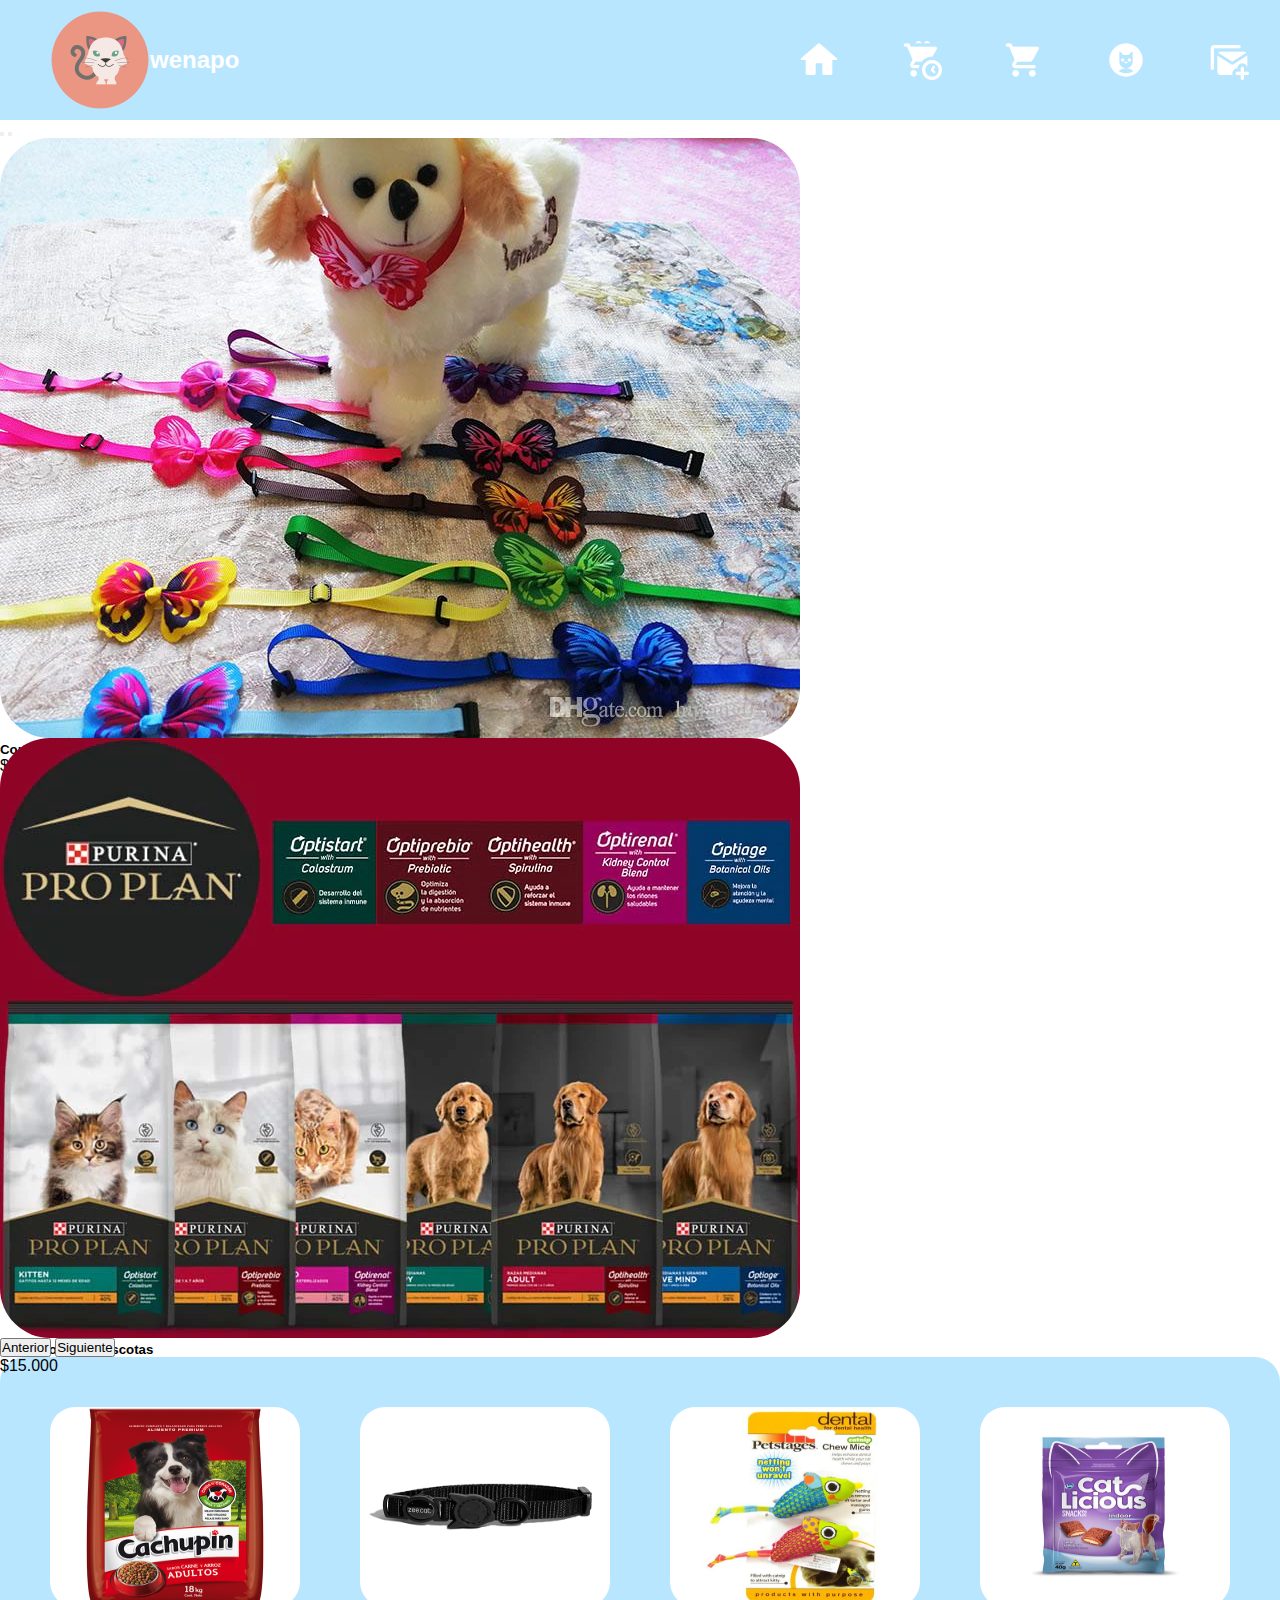
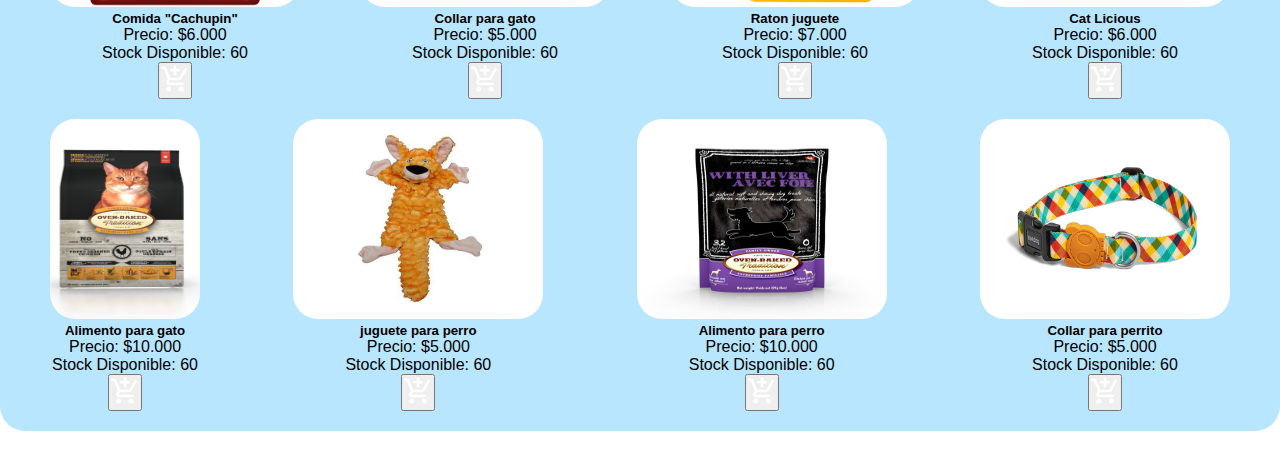
<file: index.html>
<!DOCTYPE html>
<html lang="es">

<head>
  <meta charset="UTF-8">
  <meta http-equiv="X-UA-Compatible" content="IE=edge">
  <meta name="viewport" content="width=device-width, initial-scale=1.0">
  <title>animales</title>

  <meta name="viewport" content="width=device-width, initial-scale=1.0">
  <link rel="stylesheet" href="estiloMain.css">
  <link href="https://cdn.jsdelivr.net/npm/bootstrap@5.1.3/dist/css/bootstrap.min.css" rel="stylesheet"
    integrity="sha384-1BmE4kWBq78iYhFldvKuhfTAU6auU8tT94WrHftjDbrCEXSU1oBoqyl2QvZ6jIW3" crossorigin="anonymous">
</head>

<body>
  <script src="https://cdn.jsdelivr.net/npm/bootstrap@5.1.3/dist/js/bootstrap.bundle.min.js"
    integrity="sha384-ka7Sk0Gln4gmtz2MlQnikT1wXgYsOg+OMhuP+IlRH9sENBO0LRn5q+8nbTov4+1p"
    crossorigin="anonymous"></script>

  <div id="header">
    <div class="logo">
      <img src="images/LOGO.png" alt="logo">
      <h2>wenapo</h2>
    </div>
    <div class="menu">
      <a href="index.html"><img src="images/home.png" alt="INICIO"></a>
      <a href="historial.html"><img src="images/bag.png" alt="COMPRAS"></a>
      <a href="carrito.html"><img src="images/cart.png" alt="CARRITO"></a>
      <a href="login.html"><img src="images/user.png" alt="LOGIN"></a>
      <a href="sub.html"><img src="images/sub.png" alt="suscribirse"></a>
    </div>
  </div>
  <div id="carouselExampleCaptions" class="carousel slide" data-bs-ride="carousel">
    <div class="carousel-indicators">
      <button type="button" data-bs-target="#carouselExampleCaptions" data-bs-slide-to="0" class="active"
        aria-current="true" aria-label="Slide 1"></button>
      <button type="button" data-bs-target="#carouselExampleCaptions" data-bs-slide-to="1"
        aria-label="Slide 2"></button>

    </div>
    <div class="carousel-inner">
      <div class="carousel-item active">
        <img src="images/corbatin.jpg" class="d-block w-100" alt="..." style="width:800px;height:600px;">
        <div class="carousel-caption d-none d-md-block">
          <h5>Corbatin Perrito</h5>
          <p>$2.00</p>
        </div>
      </div>
      <div class="carousel-item">
        <img src="images/comida.webp" class="d-block w-100" alt="..." style="width:800px;height:600px;">
        <div class="carousel-caption d-none d-md-block">
          <h5>Alimento para mascotas</h5>
          <p>$15.000</p>
        </div>
      </div>
    </div>
    <button class="carousel-control-prev" type="button" data-bs-target="#carouselExampleCaptions" data-bs-slide="prev">
      <span class="carousel-control-prev-icon" aria-hidden="true"></span>
      <span class="visually-hidden">Anterior</span>
    </button>
    <button class="carousel-control-next" type="button" data-bs-target="#carouselExampleCaptions" data-bs-slide="next">
      <span class="carousel-control-next-icon" aria-hidden="true"></span>
      <span class="visually-hidden">Siguiente</span>
    </button>
  </div>

  <div id="contenido">
    <div id="producto">
      <img src="images/productos/40703_66122_Cachup__n___Alimento_Perro_Adulto_Carne_1617750717_500x500.jpg" alt="" style="width:250px;height:200px;">
      <h5>Comida "Cachupin"</h5>
      <p>Precio: $6.000</p>
      <p>Stock Disponible: 60</p>
      <button type="button" class="btn btn-outline-dark"><img src="images/añadir.png" alt=""></button>

    </div>

    
    <div id="producto">
      <img src="images/productos/55586_84150_Zeedog___Gotham_Cat_Collar_1619555325_500x500.png" alt="" style="width:250px;height:200px;">
      <H5>Collar para gato</H5>
      <p>Precio: $5.000</p>
      <p>Stock Disponible: 60</p>
      <button type="button" class="btn btn-outline-dark"><img src="images/añadir.png" alt=""></button>

    </div>
    <div id="producto">
      <img src="images/productos/66870_Petstages___Catnip_Chew_Mice_1622132768_0_500x500.jpg" alt="" style="width:250px;height:200px;">
      <H5>Raton juguete</H5>
      <p>Precio: $7.000</p>
      <p>Stock Disponible: 60</p>
      <button type="button" class="btn btn-outline-dark"><img src="images/añadir.png" alt=""></button>
    </div>
    <div id="producto">
      <img src="images/productos/CAT LICIOUS INDOOR 40.jpg" alt="" style="width:250px;height:200px;">
      <H5>Cat Licious</H5>
      <p>Precio: $6.000</p>
      <p>Stock Disponible: 60</p>
      <button type="button" class="btn btn-outline-dark"><img src="images/añadir.png" alt=""></button>


    </div>
  </div>
  <div id="contenido2">
    <div id="producto">
      <img src="images/productos/Chat Senior (face).jpg" alt="" style="width:150px;height:200px;">
      <H5>Alimento para gato</H5>
      <p>Precio: $10.000</p>
      <p>Stock Disponible: 60</p>
      <button type="button" class="btn btn-outline-dark"><img src="images/añadir.png" alt=""></button>

    </div>
    <div id="producto">
      <img src="images/productos/FT77.jpg" alt="" style="width:250px;height:200px;">
      <H5>juguete para perro</H5>
      <p>Precio: $5.000</p>
      <p>Stock Disponible: 60</p>
      <button type="button" class="btn btn-outline-dark"><img src="images/añadir.png" alt=""></button>

    </div>
    <div id="producto">
      <img src="images/productos/gaterie obt FOIE.jpg" alt="" style="width:250px;height:200px;">
      <H5>Alimento para perro</H5>
      <p>Precio: $10.000</p>
      <p>Stock Disponible: 60</p>
      <button type="button" class="btn btn-outline-dark"><img src="images/añadir.png" alt=""></button>

    </div>
    <div id="producto">
      <img src="images/productos/phantom 2_collar.jpg" alt="" style="width:250px;height:200px;">
      <H5>Collar para perrito</H5>
      <p>Precio: $5.000</p>
      <p>Stock Disponible: 60</p>
      <button type="button" class="btn btn-outline-dark"><img src="images/añadir.png" alt=""></button>

    </div>
  </div>

</body>

</html>
</file>
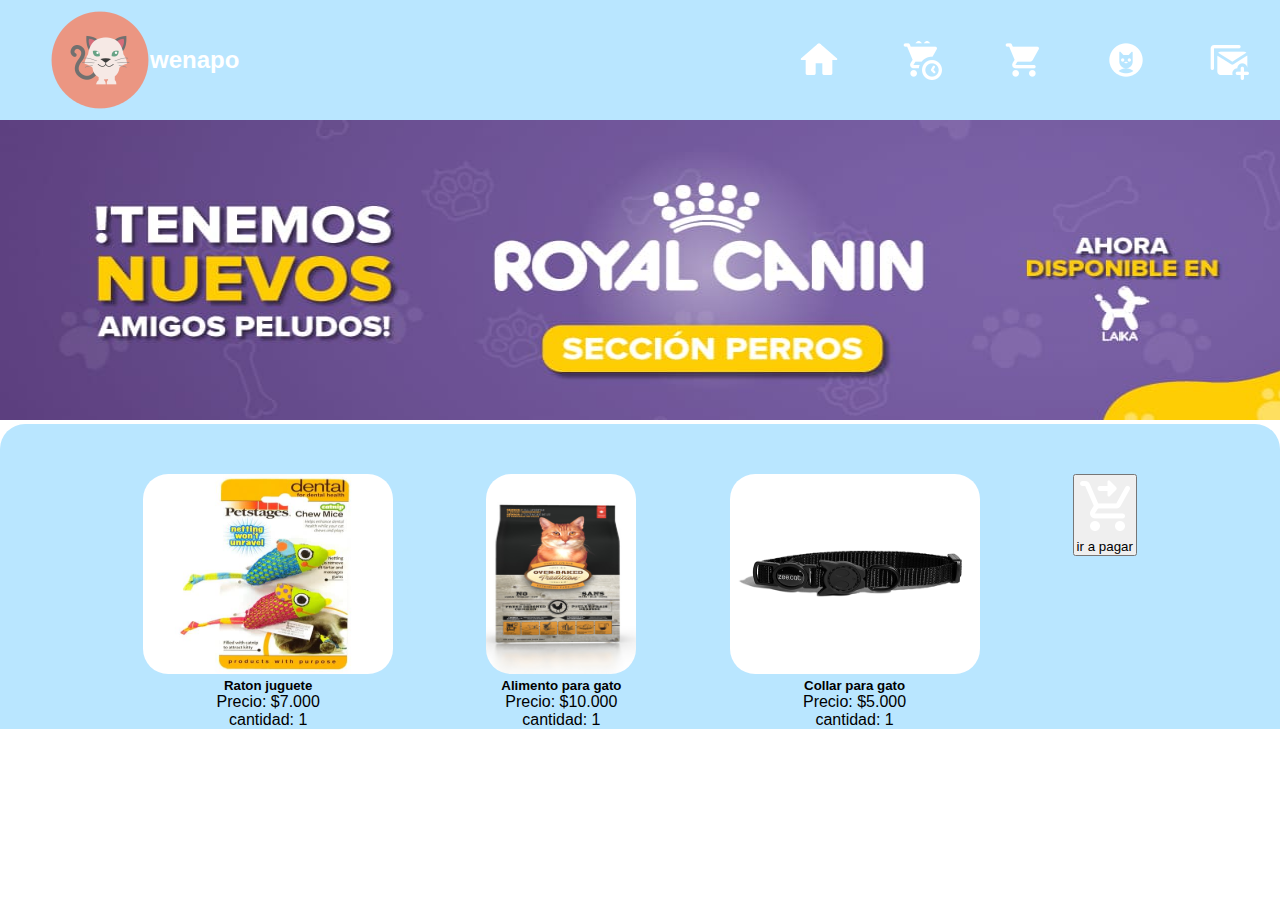
<file: carrito.html>
<!DOCTYPE html>
<html lang="es">

<head>
    <meta charset="UTF-8">
    <meta http-equiv="X-UA-Compatible" content="IE=edge">
    <meta name="viewport" content="width=device-width, initial-scale=1.0">
    <title>historial</title>
    <link rel="stylesheet" href="estiloHistorial.css">
    <link href="https://cdn.jsdelivr.net/npm/bootstrap@5.1.3/dist/css/bootstrap.min.css" rel="stylesheet"
        integrity="sha384-1BmE4kWBq78iYhFldvKuhfTAU6auU8tT94WrHftjDbrCEXSU1oBoqyl2QvZ6jIW3" crossorigin="anonymous">
</head>

<body>
    <script src="https://cdn.jsdelivr.net/npm/bootstrap@5.1.3/dist/js/bootstrap.bundle.min.js"
        integrity="sha384-ka7Sk0Gln4gmtz2MlQnikT1wXgYsOg+OMhuP+IlRH9sENBO0LRn5q+8nbTov4+1p"
        crossorigin="anonymous"></script>
    <div id="header">
        <div class="logo">
            <img src="images/LOGO.png" alt="logo">
            <h2>wenapo</h2>
        </div>
        <div class="menu">
            <a href="index.html"><img src="images/home.png" alt="INICIO"></a>
            <a href="historial.html"><img src="images/bag.png" alt="COMPRAS"></a>
            <a href="carrito.html"><img src="images/cart.png" alt="CARRITO"></a>
            <a href="login.html"><img src="images/user.png" alt="LOGIN"></a>
            <a href="sub.html"><img src="images/sub.png" alt="suscribirse"></a>
        </div>
    </div>
    <div id="banner"><img src="images/banner1.jpg" alt="" style="width:1920px;height:300px;"></div>


    <div id="contenido">
        <div id="producto">
            <img src="images/productos/66870_Petstages___Catnip_Chew_Mice_1622132768_0_500x500.jpg" alt="" style="width:250px;height:200px;">
            <H5>Raton juguete</H5>
            <p>Precio: $7.000</p>
            <p>cantidad: 1</p>          </div>
      <div id="producto">
        <img src="images/productos/Chat Senior (face).jpg" alt="" style="width:150px;height:200px;">
        <H5>Alimento para gato</H5>
        <p>Precio: $10.000</p>
        <p>cantidad: 1</p>      </div>
      <div id="producto">
        <img src="images/productos/55586_84150_Zeedog___Gotham_Cat_Collar_1619555325_500x500.png" alt="" style="width:250px;height:200px;">
        <H5>Collar para gato</H5>
        <p>Precio: $5.000</p>
        <p>cantidad: 1</p>
      </div>
      
      <div class="boton"><button type="button" class="btn btn-outline-dark"><img src="images/pagar.png" alt="" ><p>ir a pagar</p></button></div>
    </div>
</body>


</html>
</file>
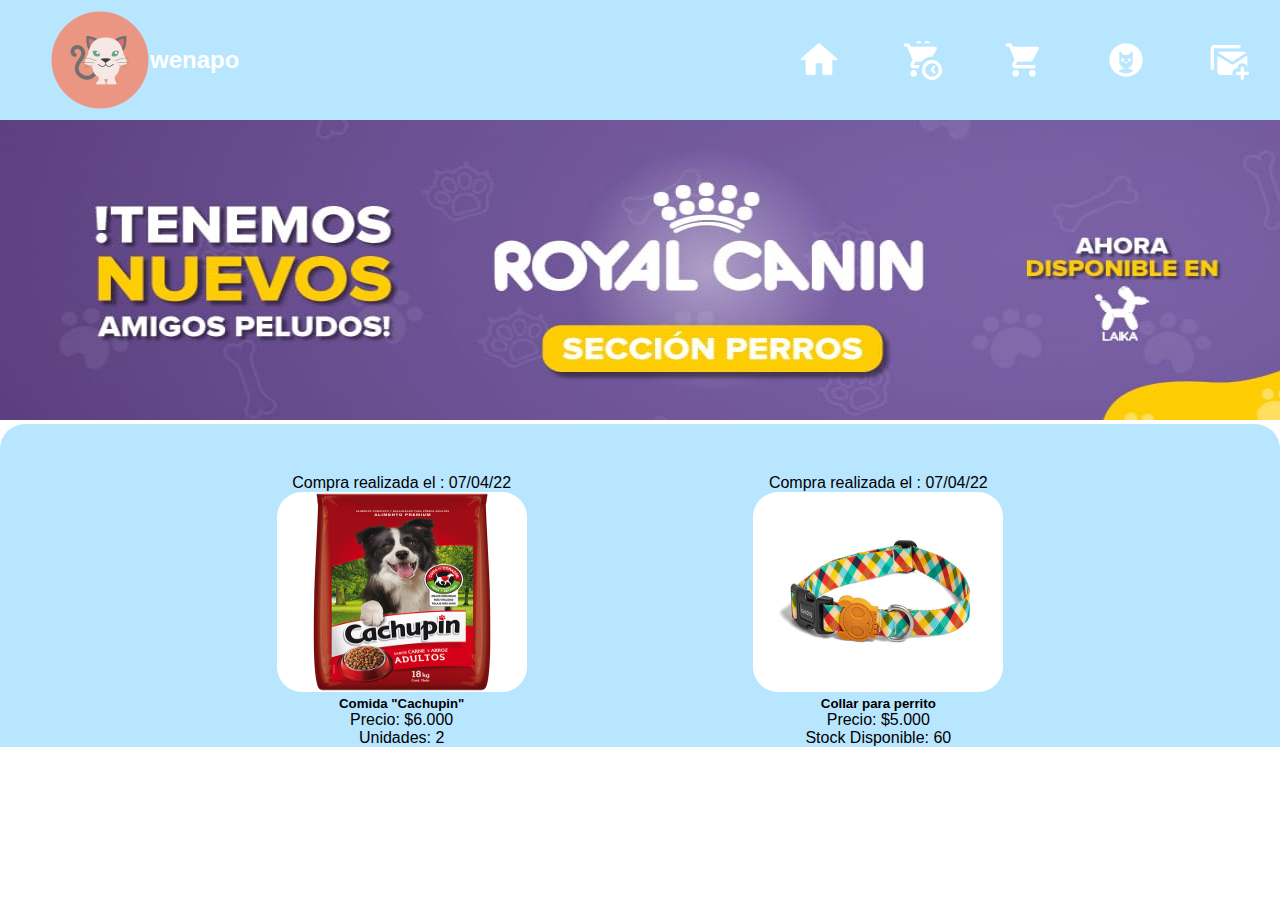
<file: historial.html>
<!DOCTYPE html>
<html lang="es">

<head>
    <meta charset="UTF-8">
    <meta http-equiv="X-UA-Compatible" content="IE=edge">
    <meta name="viewport" content="width=device-width, initial-scale=1.0">
    <title>historial</title>
    <link rel="stylesheet" href="estiloHistorial.css">
    <link href="https://cdn.jsdelivr.net/npm/bootstrap@5.1.3/dist/css/bootstrap.min.css" rel="stylesheet"
        integrity="sha384-1BmE4kWBq78iYhFldvKuhfTAU6auU8tT94WrHftjDbrCEXSU1oBoqyl2QvZ6jIW3" crossorigin="anonymous">
</head>

<body>
    <script src="https://cdn.jsdelivr.net/npm/bootstrap@5.1.3/dist/js/bootstrap.bundle.min.js"
        integrity="sha384-ka7Sk0Gln4gmtz2MlQnikT1wXgYsOg+OMhuP+IlRH9sENBO0LRn5q+8nbTov4+1p"
        crossorigin="anonymous"></script>
    <div id="header">
        <div class="logo">
            <img src="images/LOGO.png" alt="logo">
            <h2>wenapo</h2>
        </div>
        <div class="menu">
            <a href="index.html"><img src="images/home.png" alt="INICIO"></a>
            <a href="historial.html"><img src="images/bag.png" alt="COMPRAS"></a>
            <a href="carrito.html"><img src="images/cart.png" alt="CARRITO"></a>
            <a href="login.html"><img src="images/user.png" alt="LOGIN"></a>
            <a href="sub.html"><img src="images/sub.png" alt="suscribirse"></a>
        </div>
    </div>
    <div id="banner"><img src="images/banner1.jpg" alt="" style="width:1920px;height:300px;"></div>


    <div id="contenido">
      <div id="producto">
        <p>Compra realizada el : 07/04/22</p>
        <img src="images/productos/40703_66122_Cachup__n___Alimento_Perro_Adulto_Carne_1617750717_500x500.jpg" alt="" style="width:250px;height:200px;">
        <h5>Comida "Cachupin"</h5>
        <p>Precio: $6.000</p>
        <p>Unidades: 2</p>
      </div>
      <div id="producto">
        <p>Compra realizada el : 07/04/22</p>
        <img src="images/productos/phantom 2_collar.jpg" alt="" style="width:250px;height:200px;">
        <H5>Collar para perrito</H5>
        <p>Precio: $5.000</p>
        <p>Stock Disponible: 60</p>
      </div>
    </div>
</body>

</html>
</file>
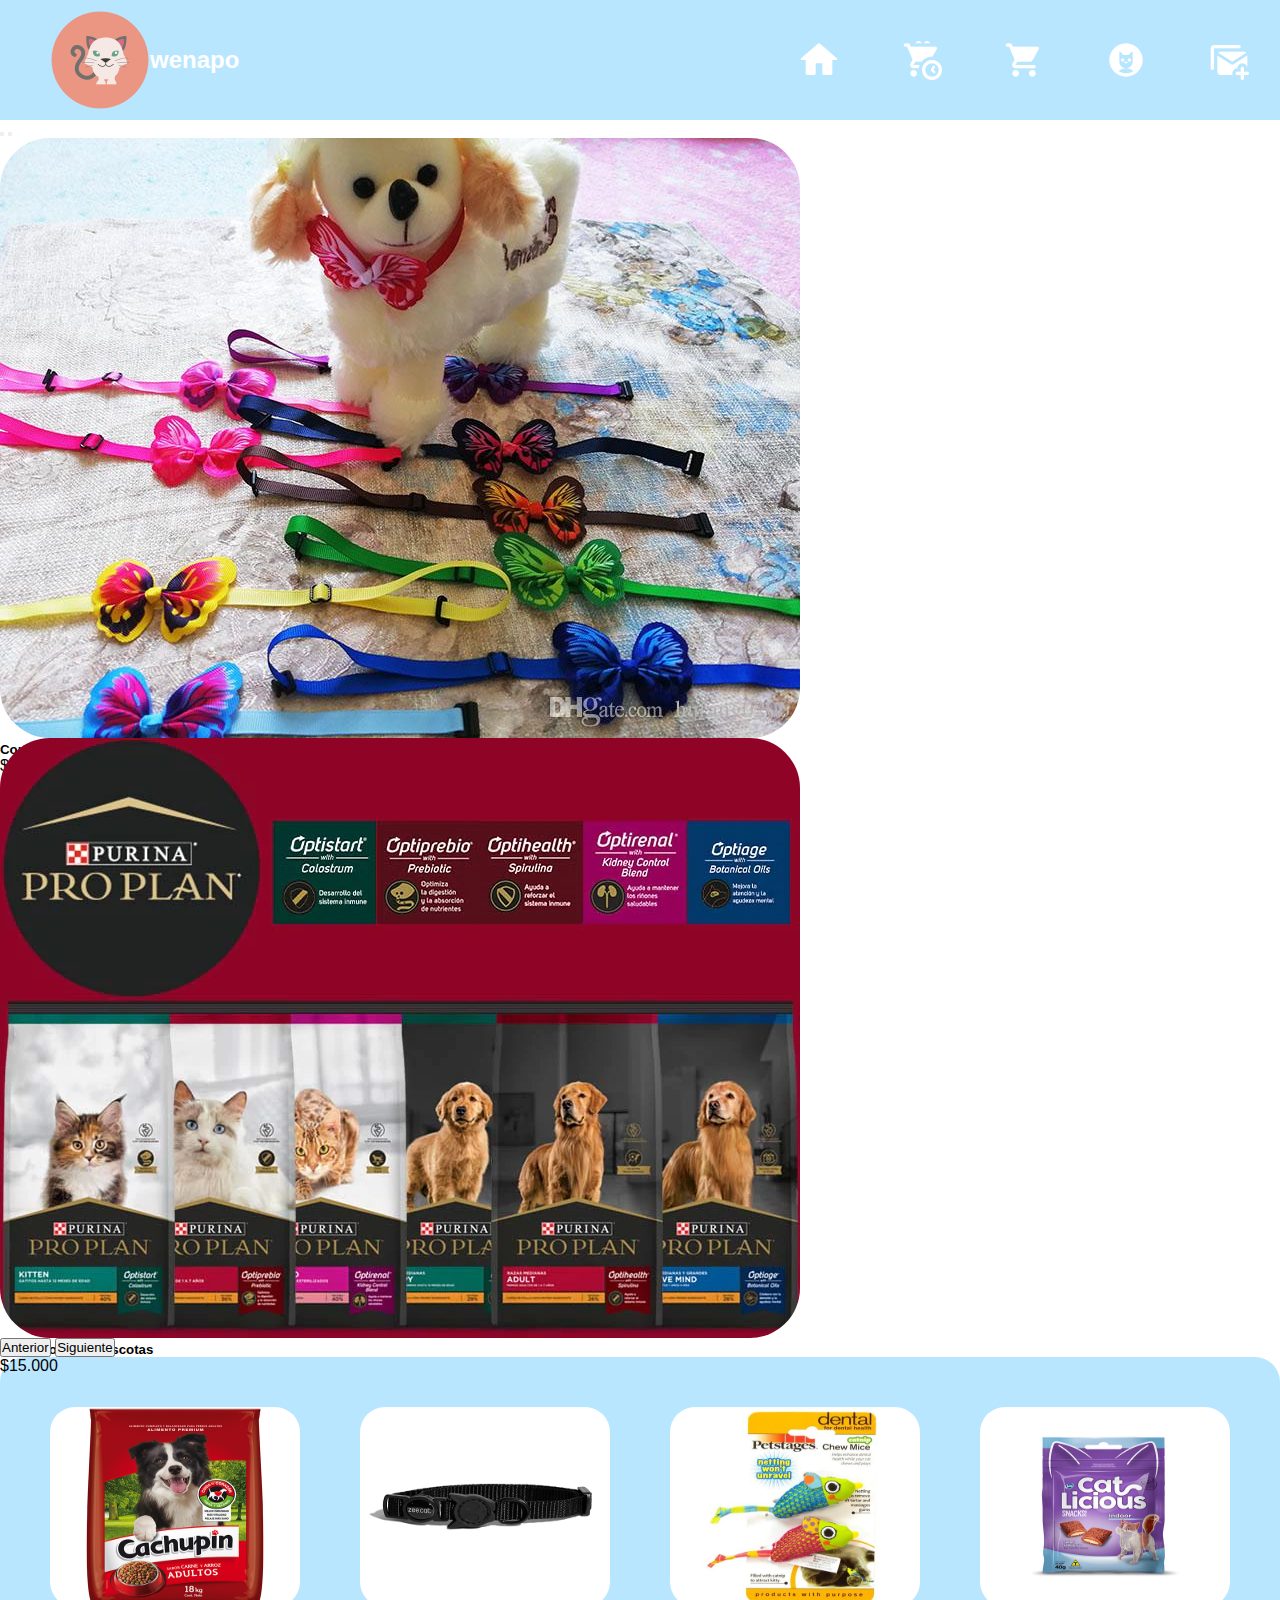
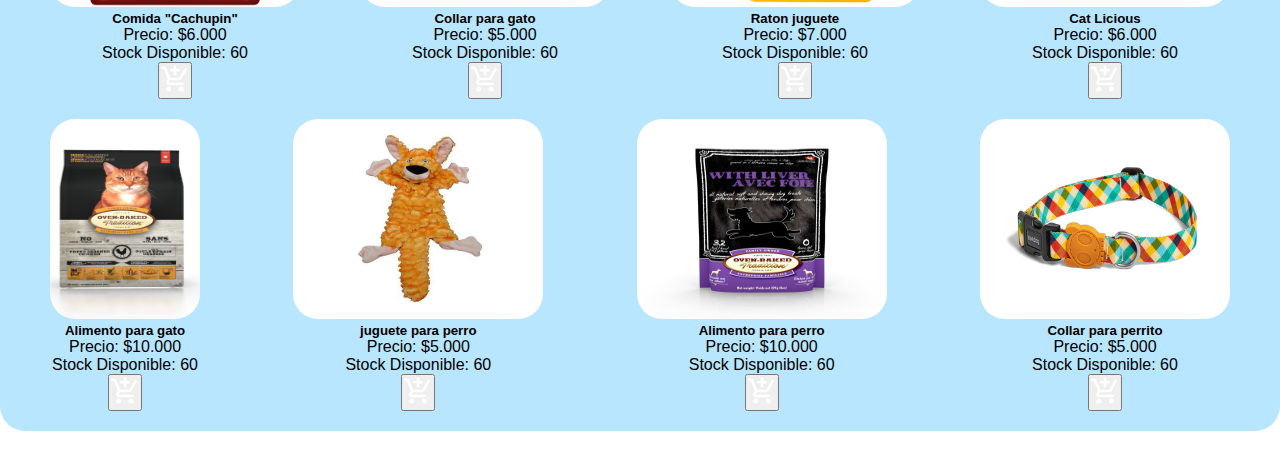
<file: main.html>
<!DOCTYPE html>
<html lang="es">

<head>
  <meta charset="UTF-8">
  <meta http-equiv="X-UA-Compatible" content="IE=edge">
  <meta name="viewport" content="width=device-width, initial-scale=1.0">
  <title>animales</title>

  <meta name="viewport" content="width=device-width, initial-scale=1.0">
  <link rel="stylesheet" href="estiloMain.css">
  <link href="https://cdn.jsdelivr.net/npm/bootstrap@5.1.3/dist/css/bootstrap.min.css" rel="stylesheet"
    integrity="sha384-1BmE4kWBq78iYhFldvKuhfTAU6auU8tT94WrHftjDbrCEXSU1oBoqyl2QvZ6jIW3" crossorigin="anonymous">
</head>

<body>
  <script src="https://cdn.jsdelivr.net/npm/bootstrap@5.1.3/dist/js/bootstrap.bundle.min.js"
    integrity="sha384-ka7Sk0Gln4gmtz2MlQnikT1wXgYsOg+OMhuP+IlRH9sENBO0LRn5q+8nbTov4+1p"
    crossorigin="anonymous"></script>

  <div id="header">
    <div class="logo">
      <img src="images/LOGO.png" alt="logo">
      <h2>wenapo</h2>
    </div>
    <div class="menu">
      <a href="main.html"><img src="images/home.png" alt="INICIO"></a>
      <a href="historial.html"><img src="images/bag.png" alt="COMPRAS"></a>
      <a href="carrito.html"><img src="images/cart.png" alt="CARRITO"></a>
      <a href="login.html"><img src="images/user.png" alt="LOGIN"></a>
      <a href="sub.html"><img src="images/sub.png" alt="suscribirse"></a>
    </div>
  </div>
  <div id="carouselExampleCaptions" class="carousel slide" data-bs-ride="carousel">
    <div class="carousel-indicators">
      <button type="button" data-bs-target="#carouselExampleCaptions" data-bs-slide-to="0" class="active"
        aria-current="true" aria-label="Slide 1"></button>
      <button type="button" data-bs-target="#carouselExampleCaptions" data-bs-slide-to="1"
        aria-label="Slide 2"></button>

    </div>
    <div class="carousel-inner">
      <div class="carousel-item active">
        <img src="images/corbatin.jpg" class="d-block w-100" alt="..." style="width:800px;height:600px;">
        <div class="carousel-caption d-none d-md-block">
          <h5>Corbatin Perrito</h5>
          <p>$2.00</p>
        </div>
      </div>
      <div class="carousel-item">
        <img src="images/comida.webp" class="d-block w-100" alt="..." style="width:800px;height:600px;">
        <div class="carousel-caption d-none d-md-block">
          <h5>Alimento para mascotas</h5>
          <p>$15.000</p>
        </div>
      </div>
    </div>
    <button class="carousel-control-prev" type="button" data-bs-target="#carouselExampleCaptions" data-bs-slide="prev">
      <span class="carousel-control-prev-icon" aria-hidden="true"></span>
      <span class="visually-hidden">Anterior</span>
    </button>
    <button class="carousel-control-next" type="button" data-bs-target="#carouselExampleCaptions" data-bs-slide="next">
      <span class="carousel-control-next-icon" aria-hidden="true"></span>
      <span class="visually-hidden">Siguiente</span>
    </button>
  </div>

  <div id="contenido">
    <div id="producto">
      <img src="images/productos/40703_66122_Cachup__n___Alimento_Perro_Adulto_Carne_1617750717_500x500.jpg" alt="" style="width:250px;height:200px;">
      <h5>Comida "Cachupin"</h5>
      <p>Precio: $6.000</p>
      <p>Stock Disponible: 60</p>
      <button type="button" class="btn btn-outline-dark"><img src="images/añadir.png" alt=""></button>

    </div>

    
    <div id="producto">
      <img src="images/productos/55586_84150_Zeedog___Gotham_Cat_Collar_1619555325_500x500.png" alt="" style="width:250px;height:200px;">
      <H5>Collar para gato</H5>
      <p>Precio: $5.000</p>
      <p>Stock Disponible: 60</p>
      <button type="button" class="btn btn-outline-dark"><img src="images/añadir.png" alt=""></button>

    </div>
    <div id="producto">
      <img src="images/productos/66870_Petstages___Catnip_Chew_Mice_1622132768_0_500x500.jpg" alt="" style="width:250px;height:200px;">
      <H5>Raton juguete</H5>
      <p>Precio: $7.000</p>
      <p>Stock Disponible: 60</p>
      <button type="button" class="btn btn-outline-dark"><img src="images/añadir.png" alt=""></button>
    </div>
    <div id="producto">
      <img src="images/productos/CAT LICIOUS INDOOR 40.jpg" alt="" style="width:250px;height:200px;">
      <H5>Cat Licious</H5>
      <p>Precio: $6.000</p>
      <p>Stock Disponible: 60</p>
      <button type="button" class="btn btn-outline-dark"><img src="images/añadir.png" alt=""></button>


    </div>
  </div>
  <div id="contenido2">
    <div id="producto">
      <img src="images/productos/Chat Senior (face).jpg" alt="" style="width:150px;height:200px;">
      <H5>Alimento para gato</H5>
      <p>Precio: $10.000</p>
      <p>Stock Disponible: 60</p>
      <button type="button" class="btn btn-outline-dark"><img src="images/añadir.png" alt=""></button>

    </div>
    <div id="producto">
      <img src="images/productos/FT77.jpg" alt="" style="width:250px;height:200px;">
      <H5>juguete para perro</H5>
      <p>Precio: $5.000</p>
      <p>Stock Disponible: 60</p>
      <button type="button" class="btn btn-outline-dark"><img src="images/añadir.png" alt=""></button>

    </div>
    <div id="producto">
      <img src="images/productos/gaterie obt FOIE.jpg" alt="" style="width:250px;height:200px;">
      <H5>Alimento para perro</H5>
      <p>Precio: $10.000</p>
      <p>Stock Disponible: 60</p>
      <button type="button" class="btn btn-outline-dark"><img src="images/añadir.png" alt=""></button>

    </div>
    <div id="producto">
      <img src="images/productos/phantom 2_collar.jpg" alt="" style="width:250px;height:200px;">
      <H5>Collar para perrito</H5>
      <p>Precio: $5.000</p>
      <p>Stock Disponible: 60</p>
      <button type="button" class="btn btn-outline-dark"><img src="images/añadir.png" alt=""></button>

    </div>
  </div>

</body>

</html>
</file>
<file: estiloMain.css>
*{
    padding: 0;
    margin: 0;
    font-family: Verdana, Geneva, Tahoma, sans-serif;
}

#header{
    display: flex;
    justify-content: space-between;
    background-color: #b9e6ff;
    align-items: center;

}


.menu{
    width: 40%;
    display: flex;
    justify-content: space-around;
    align-items: center;
    
}

.menu > a{
    color: #ffffff;
    text-decoration: none;
    padding: 35px 0 35px 0;
    width: 50%;
    text-align: center;
    border-start-end-radius: 50px;
    border-start-start-radius: 50px;
    border-end-end-radius: 50px;
    border-end-start-radius: 50px;
}
a{
    padding: 38px 0 38px 0;
    border-top: 5px transparent solid;
    color: #ffffff;
    text-decoration: none;
    font-size: 1.2rem;
}

.menu > a:hover{
    background-color: #EB9682;
}
.logo{
    display: flex;
    align-items: center;
    color: #ffffff;
    padding-left: 50px;
    
}

.carousel-item{
    height: auto;
    max-height: 600px;
    }
.carousel-item>img{
    border-start-end-radius: 50px;
    border-start-start-radius: 50px;
    border-end-end-radius: 50px;
    border-end-start-radius: 50px;
}

@media only screen and (max-width:800px) {
    /* For tablets: */
    .main {
      width: 80%;
      padding: 0;
    }
    .right {
      width: 100%;
    }
  }
  @media only screen and (max-width:500px) {
    /* For mobile phones: */
    .menu, .main, .right {
      width: 100%;
    }
  }
  #historial{
      display: flex;
    flex-direction: row-reverse;
    justify-content: flex-end;
    justify-content: space-between;
    background-color: #EB9682;
    text-align: center;
    width:20%;

}
#historial > p {
    color: #b9e6ff;
}
#historial > h5{
    color: #b9e6ff;
}
#historial > h4{
    color: #b9e6ff;
}
#historial > img {
    height: 200px;
    width: 200px;
}
 
#contenido{
    justify-content: space-between;
    display: flex;
    background-color: #b9e6ff;
    text-align: center;
    align-items: center;
    padding-top: 50px;
    padding-left: 50px;
    padding-right: 50px;
    border-start-end-radius: 25px;
    border-start-start-radius: 25px;
}
#contenido > p {
    color: #b9e6ff;
}
#contenido > h5{
    color: #b9e6ff;
}


#contenido2{
    justify-content: space-between;
    display: flex;
    background-color: #b9e6ff;
    text-align: center;
    align-items: center;
    padding-top:20px;
    padding-bottom: 20px;
    margin-bottom: 20px;
    border-end-end-radius: 25px;
    border-end-start-radius: 25px;
    padding-left: 50px;
    padding-right: 50px;
}
#contenido2 > p {
    color: #b9e6ff;
}
#contenido2 > h5{
    color: #b9e6ff;
}
#producto>img{
    border-start-end-radius: 25px;
    border-start-start-radius: 25px;
    border-end-end-radius: 25px;
    border-end-start-radius: 25px;
}
</file>
<file: estiloHistorial.css>
*{
    padding: 0;
    margin: 0;
    font-family: Verdana, Geneva, Tahoma, sans-serif;
}

#header{
    display: flex;
    justify-content: space-between;
    background-color: #b9e6ff;
    align-items: center;

}


.menu{
    width: 40%;
    display: flex;
    justify-content: space-around;
    align-items: center;
    
}

.menu > a{
    color: #ffffff;
    text-decoration: none;
    padding: 35px 0 35px 0;
    width: 50%;
    text-align: center;
    border-start-end-radius: 50px;
    border-start-start-radius: 50px;
    border-end-end-radius: 50px;
    border-end-start-radius: 50px;
}
a{
    padding: 38px 0 38px 0;
    border-top: 5px transparent solid;
    color: #ffffff;
    text-decoration: none;
    font-size: 1.2rem;
}

.menu > a:hover{
    background-color: #EB9682;
}
.logo{
    display: flex;
    align-items: center;
    color: #ffffff;
    padding-left: 50px;
    
}


@media only screen and (max-width:800px) {
    /* For tablets: */
    .main {
      width: 80%;
      padding: 0;
    }
    .right {
      width: 100%;
    }
  }
  @media only screen and (max-width:500px) {
    /* For mobile phones: */
    .menu, .main, .right {
      width: 100%;
    }
  }

 
#contenido{
    justify-content: space-evenly;
    display: flex;
    background-color: #b9e6ff;
    text-align: center;
    align-items: left;
    padding-top: 50px;
    padding-left: 50px;
    padding-right: 50px;
    border-start-end-radius: 25px;
    border-start-start-radius: 25px;
}
#contenido > p {
    color: #b9e6ff;
}
#contenido > h5{
    color: #b9e6ff;
}


#contenido2{
    justify-content: space-between;
    display: flex;
    background-color: #b9e6ff;
    text-align: center;
    align-items: center;
    margin-bottom: 20px;
    border-end-end-radius: 25px;
    border-end-start-radius: 25px;
    padding-left: 50px;
    padding-right: 50px;
}
#contenido2 > p {
    color: #b9e6ff;
}
#contenido2 > h5{
    color: #b9e6ff;
}
#producto>img{
    border-start-end-radius: 25px;
    border-start-start-radius: 25px;
    border-end-end-radius: 25px;
    border-end-start-radius: 25px;
}
#banner>img{
    min-width: auto;
}
</file>
